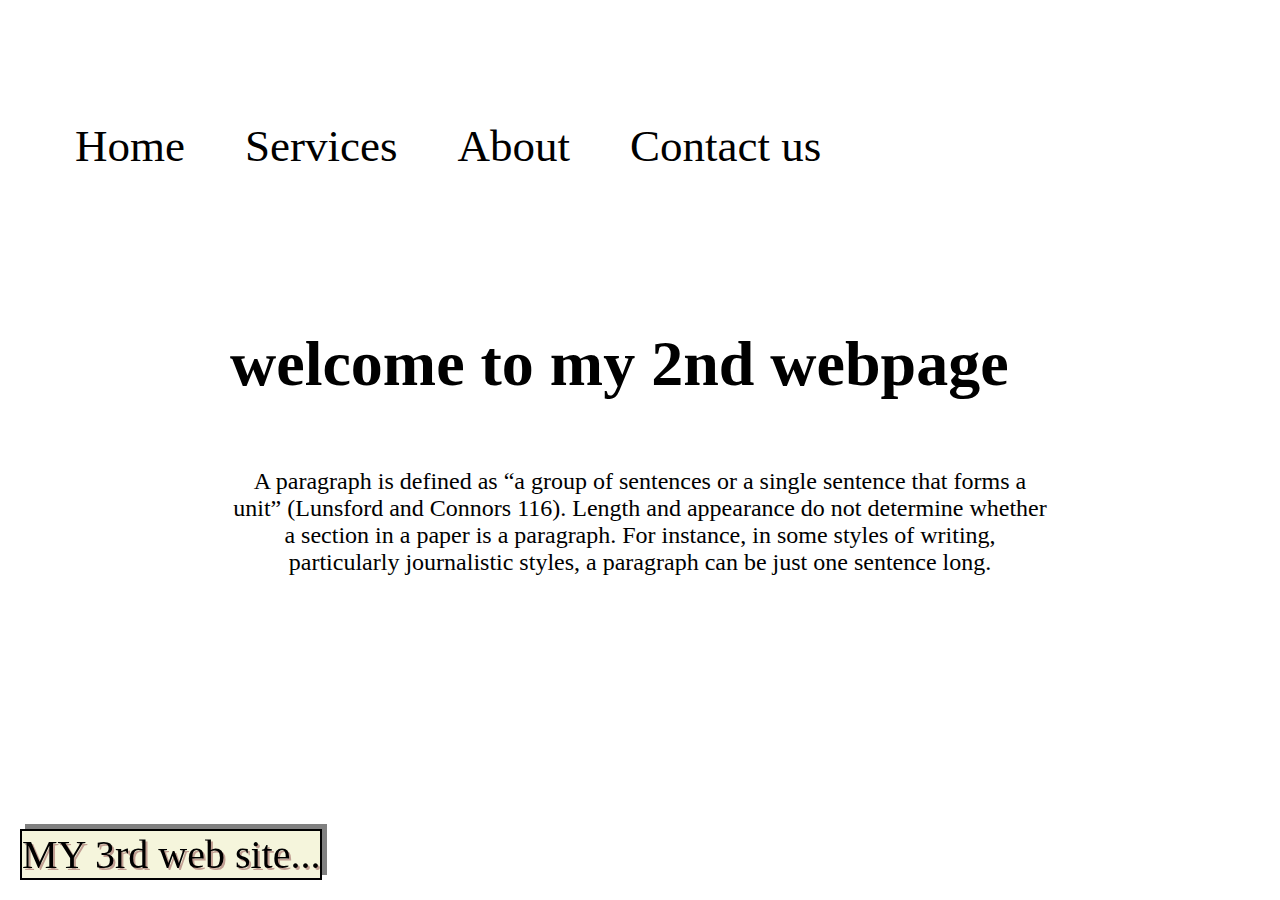
<file: my 2nd web site.html>
<html>
	<head>
		<title>my 2nd website</title>
		<link rel="stylesheet" href="my 2nd web site.css">
	</head>
	<body>
		<header>
			<nav class="nav">
				<ul class="navbar">
					<li>Home</li>
					<li>Services</li>
					<li>About</li>
					<li>Contact us</li>
				</ul>
			</nav>
		</header>
		<section>
			<h1>welcome to my 2nd webpage</h1>
			<p>A paragraph is defined as “a group of sentences or a single sentence that forms a unit” (Lunsford and Connors 116). Length and appearance do not determine whether a section in a paper is a paragraph. For instance, in some styles of writing, particularly journalistic styles, a paragraph can be just one sentence long.</p>
		</section>
		<a class="web" href="https://amanranjotprince.github.io/Traning-TR-102-report/my 3rd web site.html">MY 3rd web site...</a>
	</body>
</html>
</file>
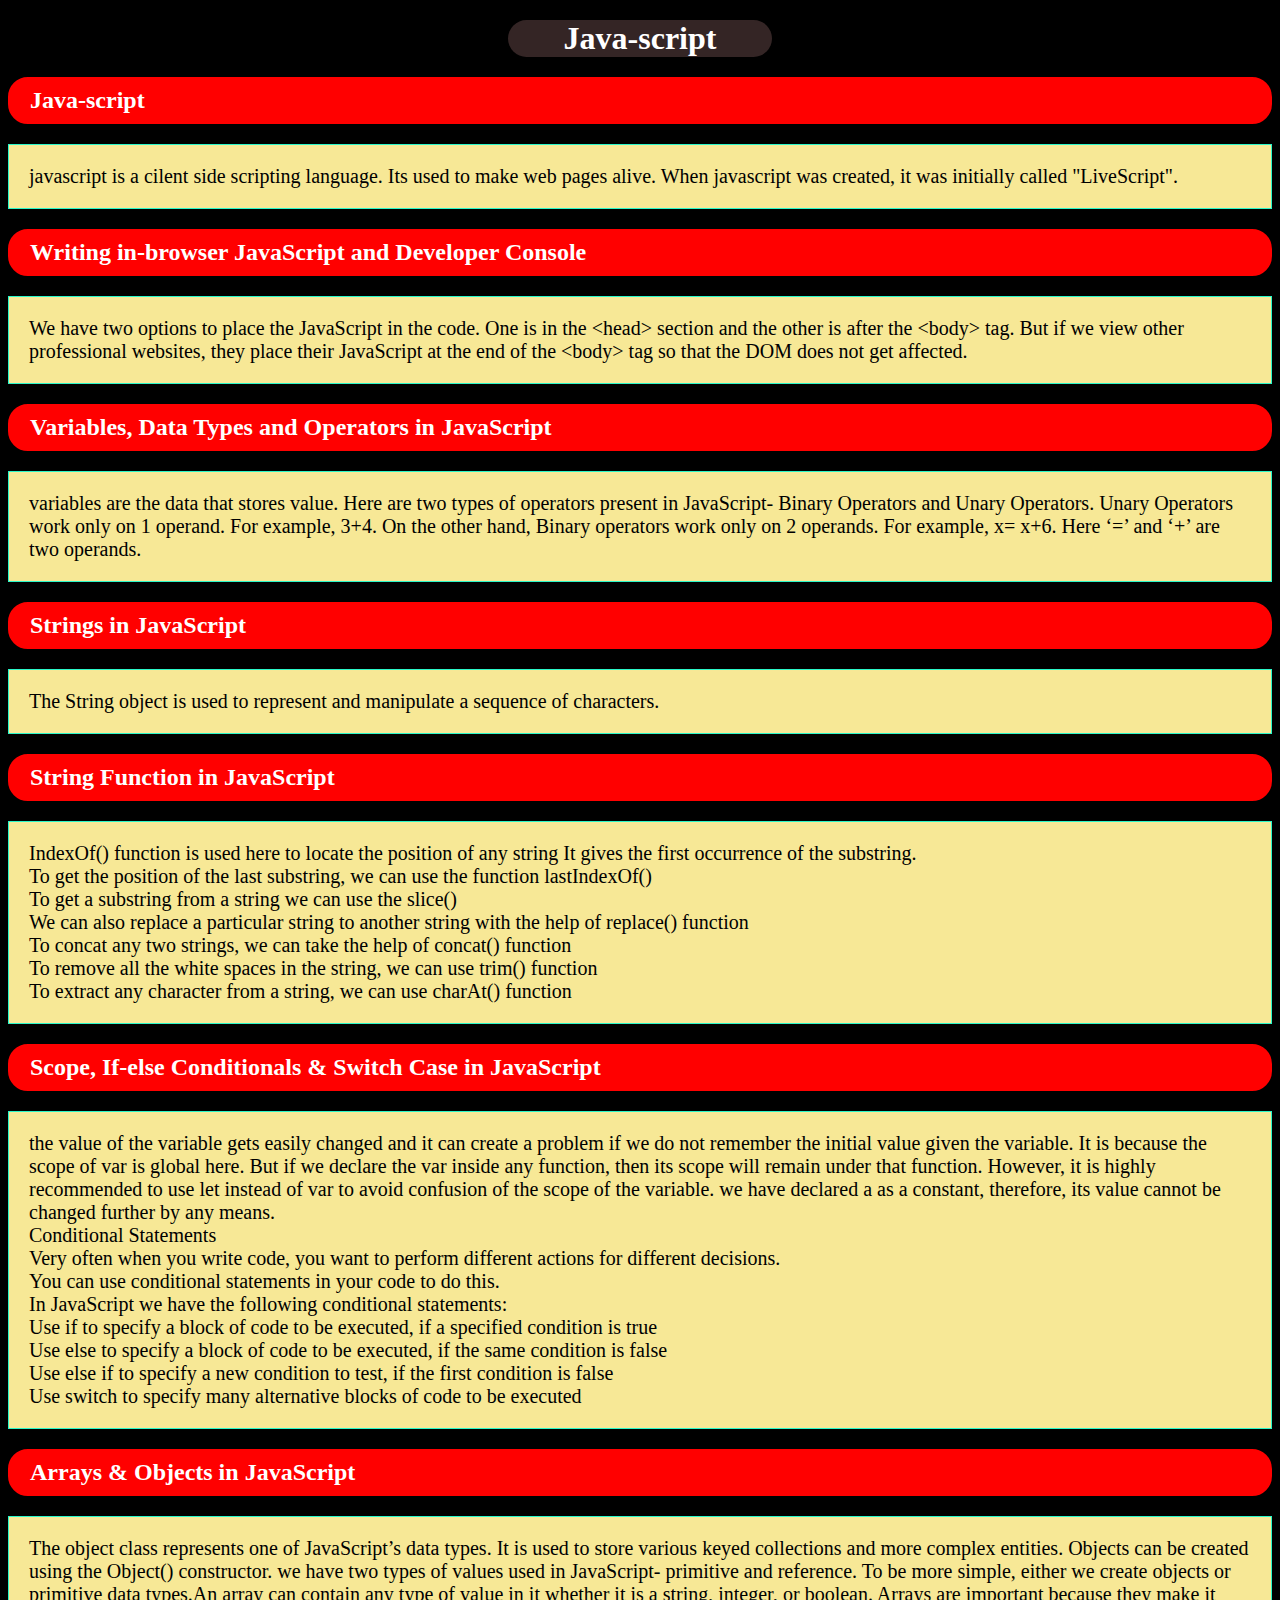
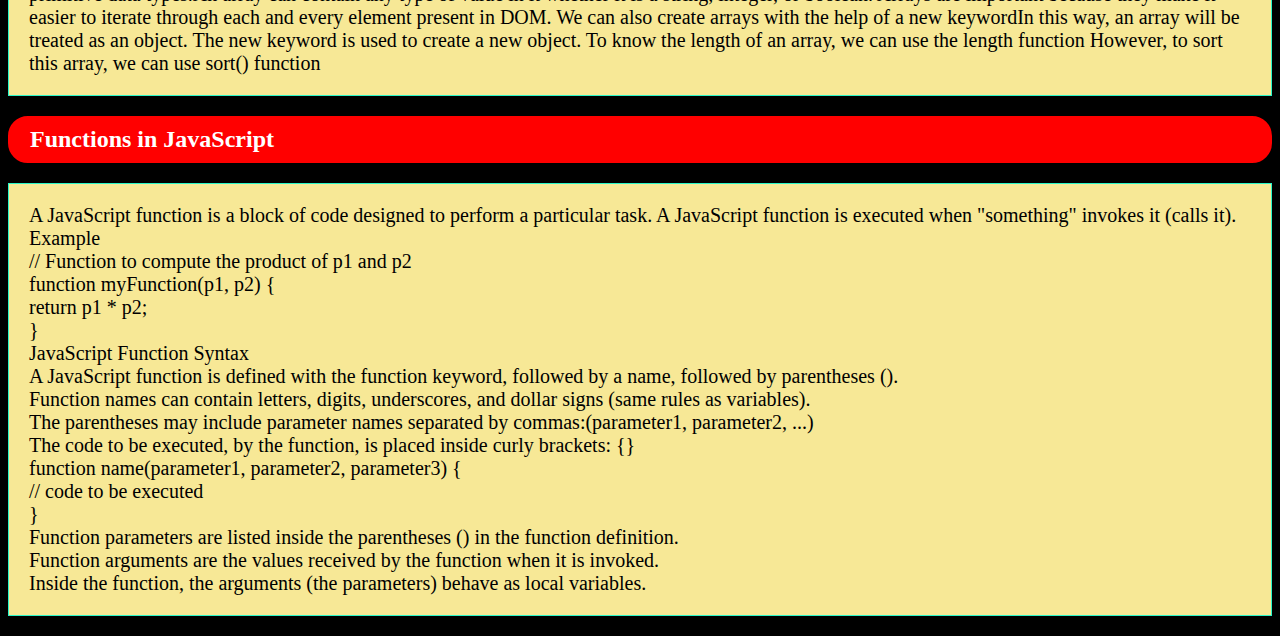
<file: my 4th web site.html>
<html>
<head>
<title>My 4th web site</title>
<link rel="stylesheet" href="my 4th web site.css">
</head>
<body>
    <h1>Java-script</h1>
	<h2>Java-script</h2>
	<p>javascript is a cilent side scripting language. Its used to make web pages alive. When javascript was created, it was initially called "LiveScript".</p>
	<h2>Writing in-browser JavaScript and Developer Console</h2>
	<p>We have two options to place the JavaScript in the code. One is in the &lthead&gt section and the other is after the &ltbody&gt tag. But if we view other professional websites, they place their JavaScript at the end of the &ltbody&gt tag so that the DOM does not get affected.</p>
	<h2>Variables, Data Types and Operators in JavaScript </h2>
	<p>variables are the data that stores value. Here are two types of operators present in JavaScript- Binary Operators and Unary Operators. Unary Operators work only on 1 operand. For example, 3+4. On the other hand, Binary operators work only on 2 operands. For example, x= x+6. Here ‘=’ and ‘+’ are two operands.</p>
	<h2>Strings in JavaScript </h2>
	<p>The String object is used to represent and manipulate a sequence of characters.</p>
	<h2>String Function in JavaScript</h2>
	<p>IndexOf() function is used here to locate the position of any string It gives the first occurrence of the substring.<br>To get the position of the last substring, we can use the function lastIndexOf()<br>To get a substring from a string  we can use the slice()<br>We can also replace a particular string to another string with the help of replace() function<br> To concat any two strings, we can take the help of concat() function<br>To remove all the white spaces in the string, we can use trim() function<br>To extract any character from a string, we can use charAt() function</p>
	<h2>Scope, If-else Conditionals & Switch Case in JavaScript </h2>
	<p>the value of the variable gets easily changed and it can create a problem if we do not remember the initial value given the variable. It is because the scope of var is global here. But if we declare the var inside any function, then its scope will remain under that function. However, it is highly recommended to use let instead of var to avoid confusion of the scope of the variable. we have declared a as a constant, therefore, its value cannot be changed further by any means. <br>Conditional Statements<br>Very often when you write code, you want to perform different actions for different decisions.<br>You can use conditional statements in your code to do this.<br>In JavaScript we have the following conditional statements:<br>
    Use if to specify a block of code to be executed, if a specified condition is true<br>
    Use else to specify a block of code to be executed, if the same condition is false<br>
    Use else if to specify a new condition to test, if the first condition is false<br>
    Use switch to specify many alternative blocks of code to be executed<br></p>
	<h2>Arrays & Objects in JavaScript</h2>
	<p>The object class represents one of JavaScript’s data types. It is used to store various keyed collections and more complex entities. Objects can be created using the Object() constructor. we have two types of values used in JavaScript- primitive and reference. To be more simple, either we create objects or primitive data types.An array can contain any type of value in it whether it is a string, integer, or boolean. Arrays are important because they make it easier to iterate through each and every element present in DOM. We can also create arrays with the help of a new keywordIn this way, an array will be treated as an object. The new keyword is used to create a new object. To know the length of an array, we can use the length function However, to sort this array, we can use sort() function</p>
	<h2>Functions in JavaScript</h2>
	<p>A JavaScript function is a block of code designed to perform a particular task. A JavaScript function is executed when "something" invokes it (calls it).<br>
	Example<br>
	// Function to compute the product of p1 and p2<br>
	function myFunction(p1, p2) {<br>
	return p1 * p2;<br>
	}<br>
	JavaScript Function Syntax<br>A JavaScript function is defined with the function keyword, followed by a name, followed by parentheses ().<br>Function names can contain letters, digits, underscores, and dollar signs (same rules as variables).<br>The parentheses may include parameter names separated by commas:(parameter1, parameter2, ...)<br>The code to be executed, by the function, is placed inside curly brackets: {}<br>
    function name(parameter1, parameter2, parameter3) {
    <br>// code to be executed
    <br>}
    <br>Function parameters are listed inside the parentheses () in the function definition.<br>Function arguments are the values received by the function when it is invoked.<br>Inside the function, the arguments (the parameters) behave as local variables.</p>
<script src="my 4th web site.js"></script>
</body>
</html>
</file>
<file: my 2nd web site.css>
body{
    margin:0;
	padding:0;
	font-family:cursive;
}
header::before{
    background:url('https://plus.unsplash.com/premium_photo-1681412205355-93299347bc2e?w=500&auto=format&fit=crop&q=60&ixlib=rb-4.0.3&ixid=M3wxMjA3fDB8MHxwaG90b3MtZmVlZHw2fHx8ZW58MHx8fHx8')no-repeat center center/cover;
	content:"";
	position:absolute;
	top:0;
	left:0;
	width:100%;
	height:100%;
	z-index:-1;
	opacity:0.3;
}
.navbar{
	font-size:30px;
	display:flex;
}
li{
    list-style:none;
	padding:20px 30px;
}
section{
    height:300px;
	margin:3px 230px;
	display:flex;
	flex-direction:column;
	justify-content:center;
}
h1{
    font-size:4rem;
	text-align:center;
}
p{
    text-align:center;
}
h3{
   position:fixed;
   right:0;
   bottom:0;
   }
   .web{
	    text-decoration:none;
		position:fixed;
		left:20px;
		bottom:20px;
		color:black;
		border:2px solid black;
		box-shadow:5px -5px gray;
		background-color: #f5f5dc;
		text-shadow:2px 2px #8d4a4a80;
		font-size:40px;
		}
	.web:hover{
	    background-color:gray;
		}
	@media screen and (max-width:1300px){
	    .navbar{
		    font-size:45px;
			margin:100px 5px;
			}
		h1{
		   display:flex;
		}
		p{
		   font-size:24px;
		}
	}
</file>
<file: my 4th web site.css>
body{
	background-color:black;
}
p{
background-color:#f7e896;
border:1px solid #2bf7c9;
padding:20px;
font-size:20px;
}
h2{
	background-color:red;
	color:white;
	border:2px solid red;
	border-radius:20px;
	padding:8px 20px;
	font-family:cursive;
}
h1{
	background-color:#342525;
	color:white;
	border-radius:20px;
	margin:20px 500px;
	text-align:center;
}
@media screen and (max-width:1200px){
	h1{
		margin:12px  40px;
	}
}
</file>
